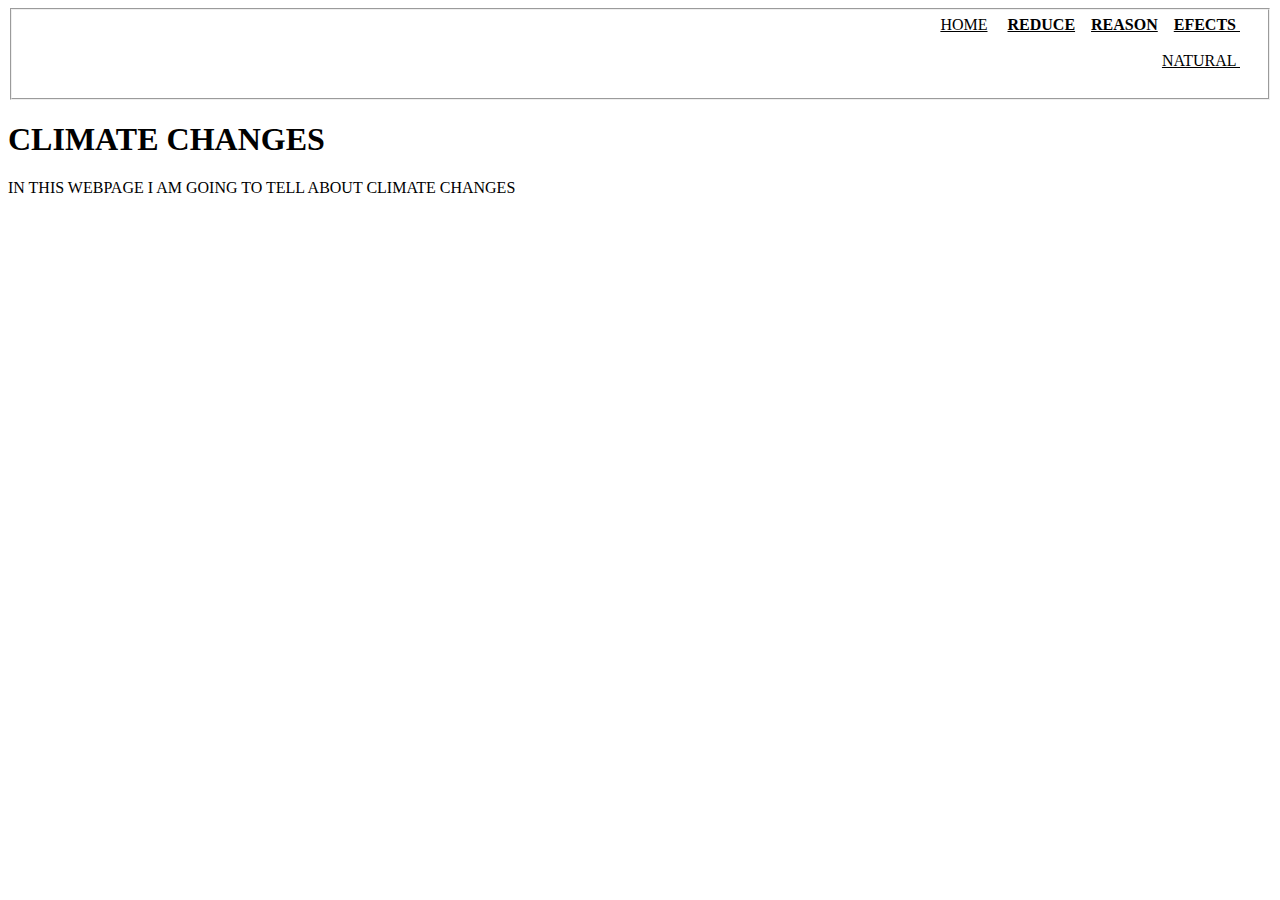
<file: index.html>
<!DOCTYPE html>
<html lang="en">
<head>
    <meta charset="UTF-8">
    <meta name="viewport" content="width=device-width, initial-scale=1.0">
    <title>CAPSTONE PROJECT</title>
     <link rel="stylesheet" href="style.css">
</head>
<body>
    <fieldset>
        <a href="index.html" target=_blank>HOME</a>&nbsp;&nbsp;&nbsp;&nbsp;
    <b><a href="definition.html" target=_blank>REDUCE</a>&nbsp;&nbsp;&nbsp;&nbsp;<a href="layer.html"
        target=_blank>REASON</a>&nbsp;&nbsp;&nbsp;&nbsp;<a href="depletion.html" target=_blank>EFECTS
        </a>&nbsp;&nbsp;&nbsp;&nbsp;</b><br><br>
    </a>&nbsp;&nbsp;&nbsp;&nbsp;<a href="natural.html" target=_blank>NATURAL
        </a>&nbsp;&nbsp;&nbsp;&nbsp;</b><br><br></fieldset>

    <h1>CLIMATE CHANGES</h1>

    <p> IN THIS WEBPAGE I AM GOING TO TELL ABOUT CLIMATE CHANGES</p>
   

</body>
</html>
</file>
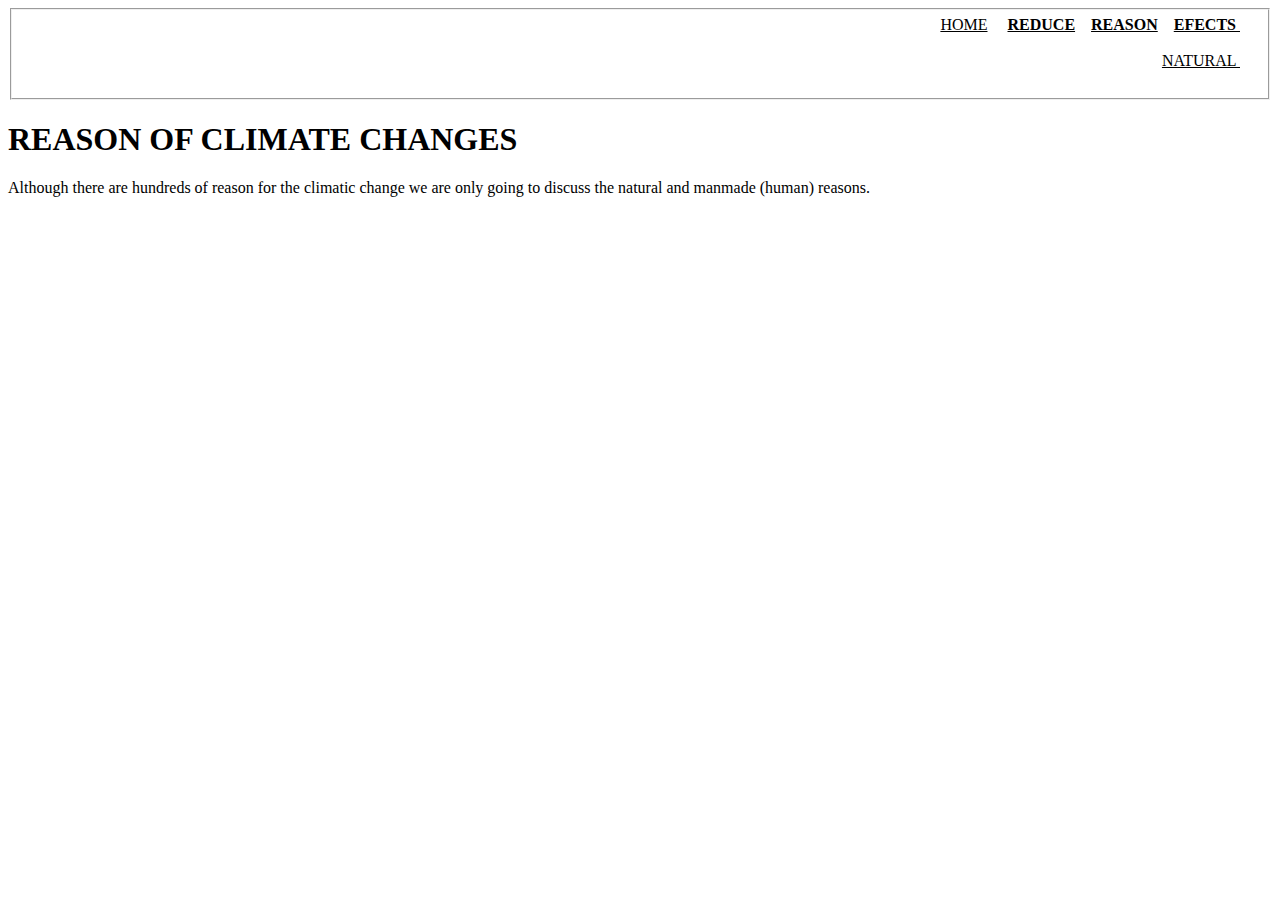
<file: layer.html>
<!DOCTYPE html>
<html lang="en">
<head>
    <meta charset="UTF-8">
    <meta name="viewport" content="width=device-width, initial-scale=1.0">
    <title>REASON OF CLIMATE CHANGES</title>
    <link rel="stylesheet" href="style.css">
</head>
<body>
    <fieldset>
        <a href="index.html" target=_blank>HOME</a>&nbsp;&nbsp;&nbsp;&nbsp;
    <b><a href="definition.html" target=_blank>REDUCE</a>&nbsp;&nbsp;&nbsp;&nbsp;<a href="layer.html"
        target=_blank>REASON</a>&nbsp;&nbsp;&nbsp;&nbsp;<a href="depletion.html" target=_blank>EFECTS
        </a>&nbsp;&nbsp;&nbsp;&nbsp;</b><br><br>
    </a>&nbsp;&nbsp;&nbsp;&nbsp;<a href="natural.html" target=_blank>NATURAL
        </a>&nbsp;&nbsp;&nbsp;&nbsp;</b><br><br>
    </fieldset>
    <h1>REASON OF CLIMATE CHANGES </h1>
    <p>Although there are hundreds of reason for the climatic change we are only going to discuss the natural and manmade (human) reasons.</p>



    
    
</body>
</html>
</file>
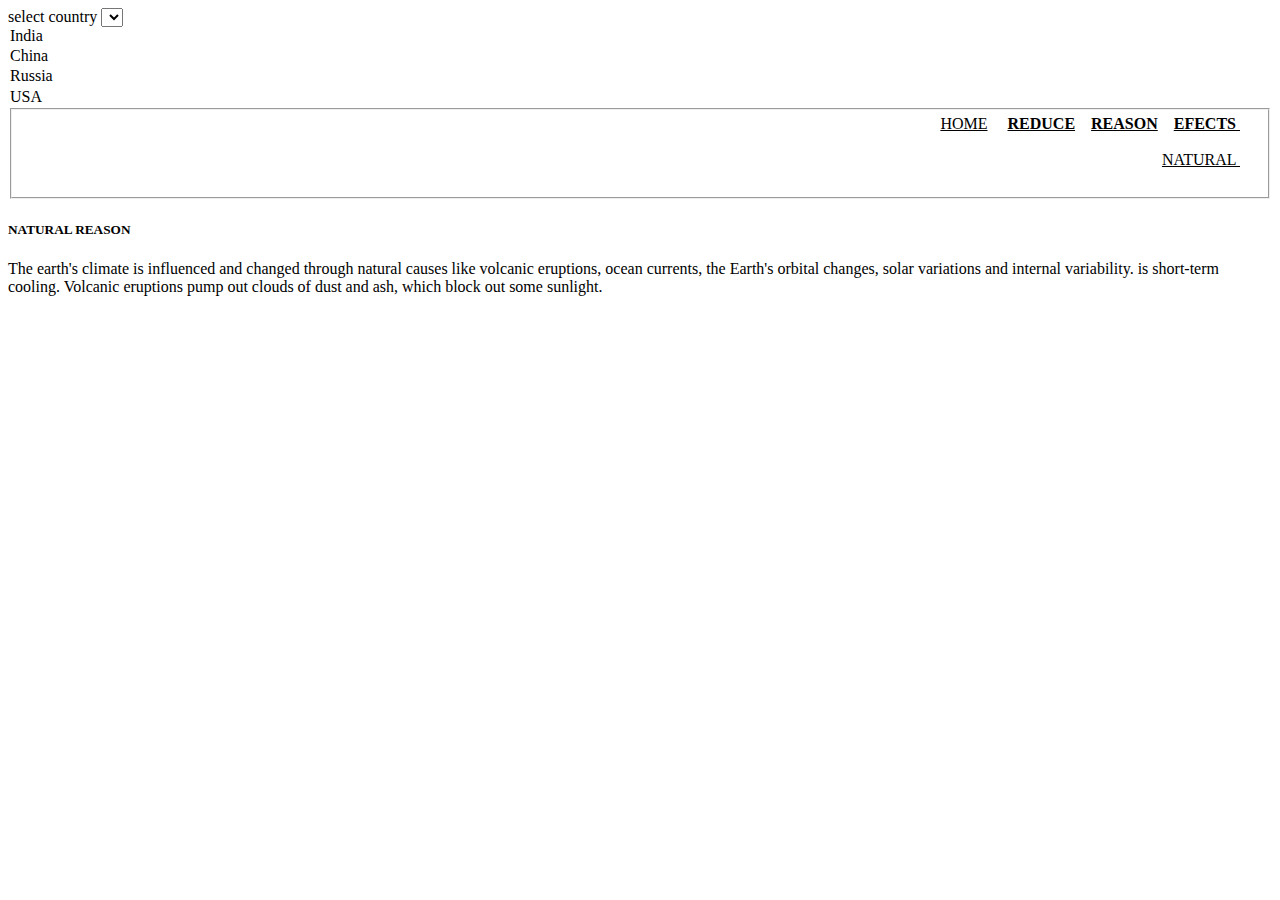
<file: natural.html>
<!DOCTYPE html>
<html lang="en">
<head>
    <meta charset="UTF-8">
    <meta name="viewport" content="width=device-width, initial-scale=1.0">
    <title>NATURAL REASON</title>
    <link rel="stylesheet" href="style.css">
</head>
<body>
      <label for="countries">select country</label>
      <select name="" id=""></select>
      <option value="india">India</option>
      <option value="china">China</option>
      <option value="russia">Russia</option>
      <option value="USA">USA</option>  
    <fieldset>
        <a href="index.html" target=_blank>HOME</a>&nbsp;&nbsp;&nbsp;&nbsp;
    <b><a href="definition.html" target=_blank>REDUCE</a>&nbsp;&nbsp;&nbsp;&nbsp;<a href="layer.html"
        target=_blank>REASON</a>&nbsp;&nbsp;&nbsp;&nbsp;<a href="depletion.html" target=_blank>EFECTS
        </a>&nbsp;&nbsp;&nbsp;&nbsp;</b><br><br>
    </a>&nbsp;&nbsp;&nbsp;&nbsp;<a href="natural.html" target=_blank>NATURAL
        </a>&nbsp;&nbsp;&nbsp;&nbsp;</b><br><br>
    </fieldset>
    <h5>NATURAL REASON</h5>
    <p>The earth's climate is influenced and changed through natural causes like volcanic eruptions, ocean currents, the Earth's orbital changes, solar variations and internal variability. is short-term cooling. Volcanic eruptions pump out clouds of dust and ash, which block out some sunlight.</p>

</body>
</html>
</file>
<file: style.css>
fieldset{
    text-align: right;
    align-content: right;
    justify-content: right;
    justify-content: end;
}

body{
    background-image: "";
    color: black;
    
}

a{
    color: black;
}
img {
    height: 800px;
    width: 800px;
    align-items: center;
    margin: 10%;
   
}
</file>
